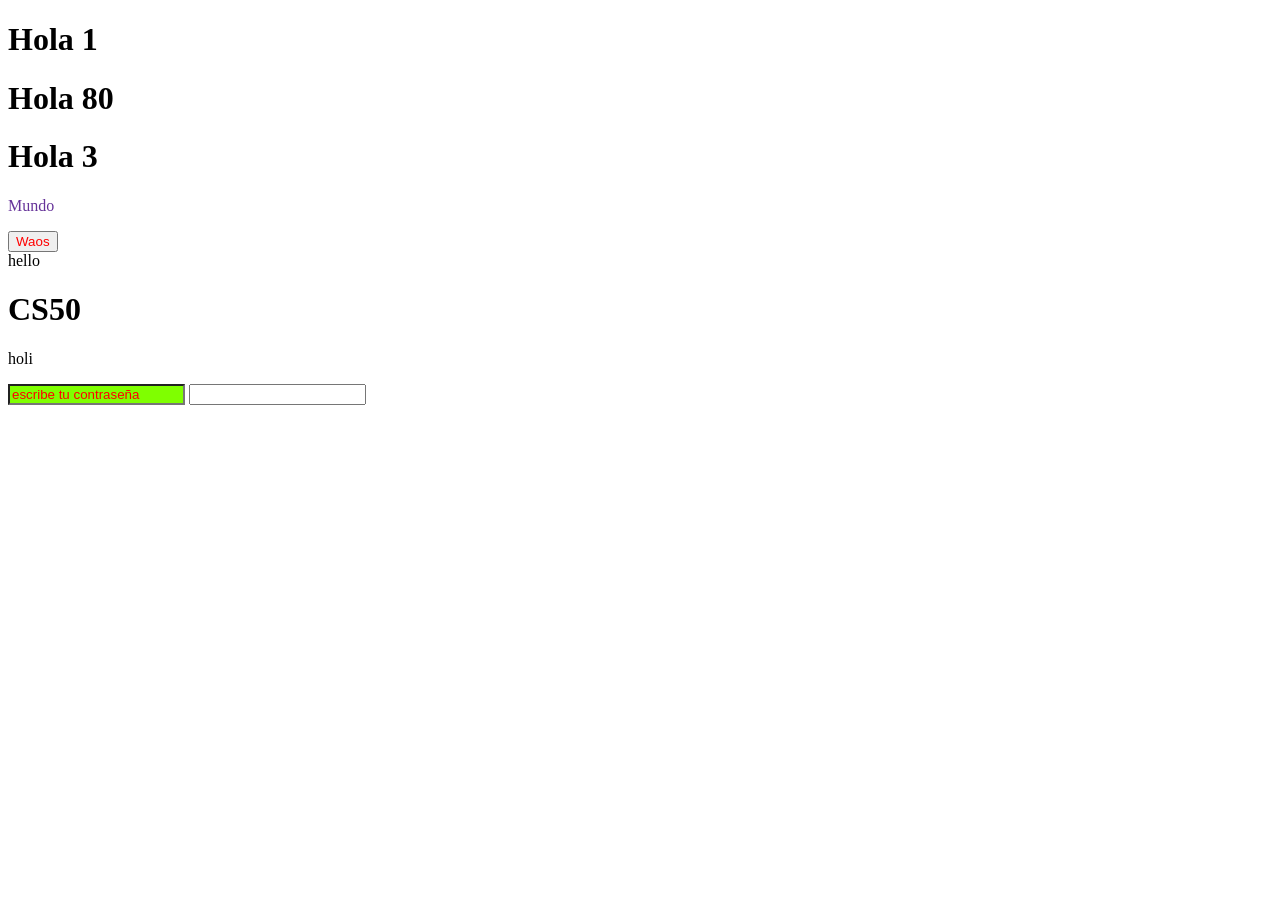
<file: css/ejemplo1/index.html>
<!DOCTYPE html>
<html lang="en">
<head>
    <meta charset="UTF-8">
    <meta name="viewport" content="width=device-width, initial-scale=1.0">
    <title>Document</title>
    <link rel="stylesheet" href="./styles.css">
</head>
<body>
    <h1>Hola 1</h1>
    <h1>Hola 80</h1>
    <h1>Hola 3</h1>

    <p class="waos hola" >Mundo</p>

    <button class="waos" id="button-waos" style="color:aqua" >Waos</button>

    <div>
        <nav>hello</nav>
        <h1>CS50</h1>
        <p>holi</p>
    </div>

    <input type="password" name="valor" placeholder="escribe tu contraseña">
    <input type="text">
</body>
</html>
</file>
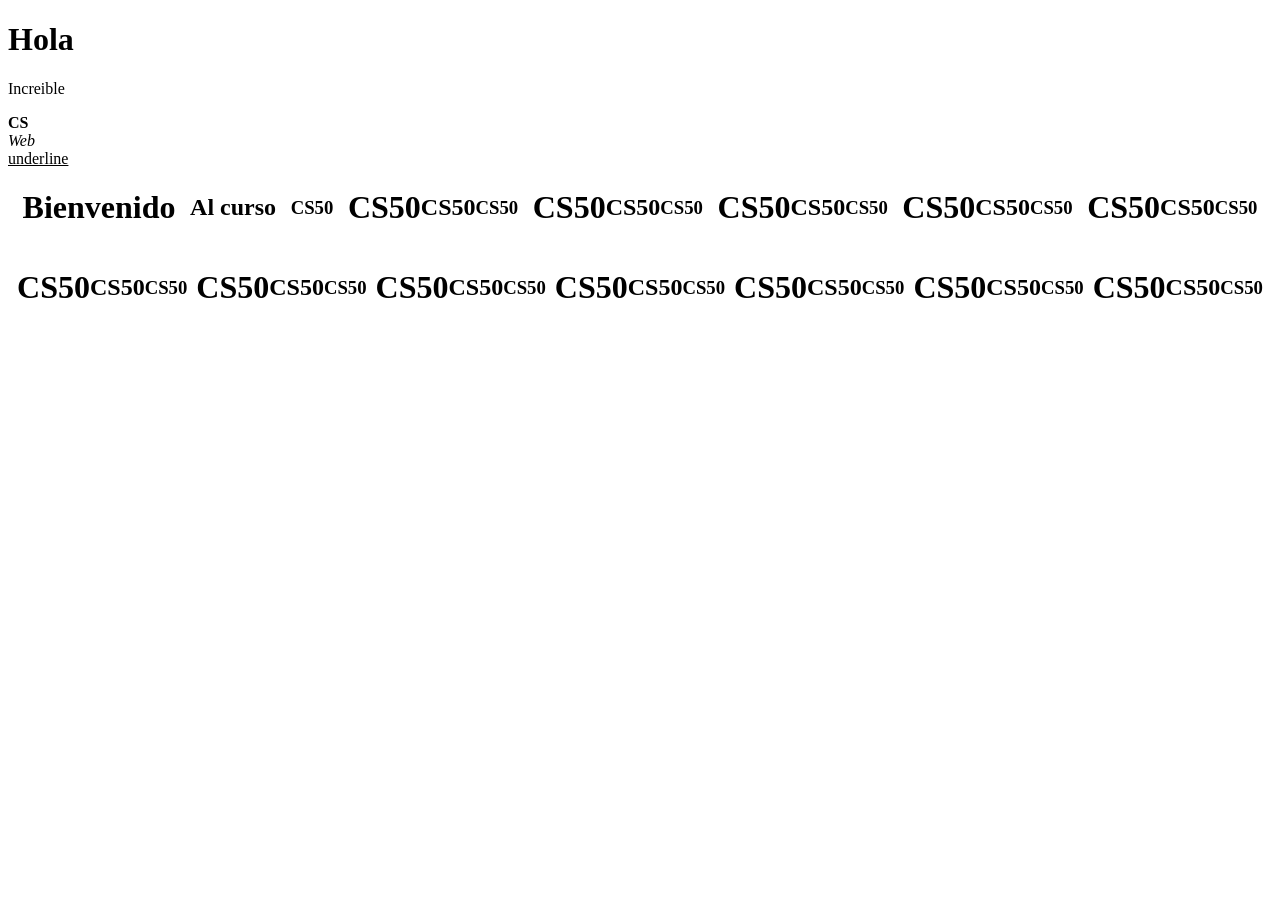
<file: css/ejemplo2/index.html>
<!DOCTYPE html>
<html lang="en">
<head>
    <meta charset="UTF-8">
    <meta name="viewport" content="width=device-width, initial-scale=1.0">
    <title>Document</title>
    <link rel="stylesheet" href="./styles.css">
</head>
<body>
    <h1>Hola</h1>
    <p>Increible</p>
    <strong>CS</strong>
    <i>Web</i>
    <u>underline</u>

    <div>
        <h1>Bienvenido</h1>
        <h2>Al curso</h2>
        <h3>CS50</h3>
        <div>
            <h1>CS50</h1>
            <h2>CS50</h2>
            <h3>CS50</h3>
        </div>
        <div>
            <h1>CS50</h1>
            <h2>CS50</h2>
            <h3>CS50</h3>
        </div>
        <div>
            <h1>CS50</h1>
            <h2>CS50</h2>
            <h3>CS50</h3>
        </div>
        <div>
            <h1>CS50</h1>
            <h2>CS50</h2>
            <h3>CS50</h3>
        </div>
        <div>
            <h1>CS50</h1>
            <h2>CS50</h2>
            <h3>CS50</h3>
        </div>
        <div>
            <h1>CS50</h1>
            <h2>CS50</h2>
            <h3>CS50</h3>
        </div>
        <div>
            <h1>CS50</h1>
            <h2>CS50</h2>
            <h3>CS50</h3>
        </div>
        <div>
            <h1>CS50</h1>
            <h2>CS50</h2>
            <h3>CS50</h3>
        </div>
        <div>
            <h1>CS50</h1>
            <h2>CS50</h2>
            <h3>CS50</h3>
        </div>
        <div>
            <h1>CS50</h1>
            <h2>CS50</h2>
            <h3>CS50</h3>
        </div>
        <div>
            <h1>CS50</h1>
            <h2>CS50</h2>
            <h3>CS50</h3>
        </div>
        <div>
            <h1>CS50</h1>
            <h2>CS50</h2>
            <h3>CS50</h3>
        </div>
    </div>
</body>
</html>
</file>
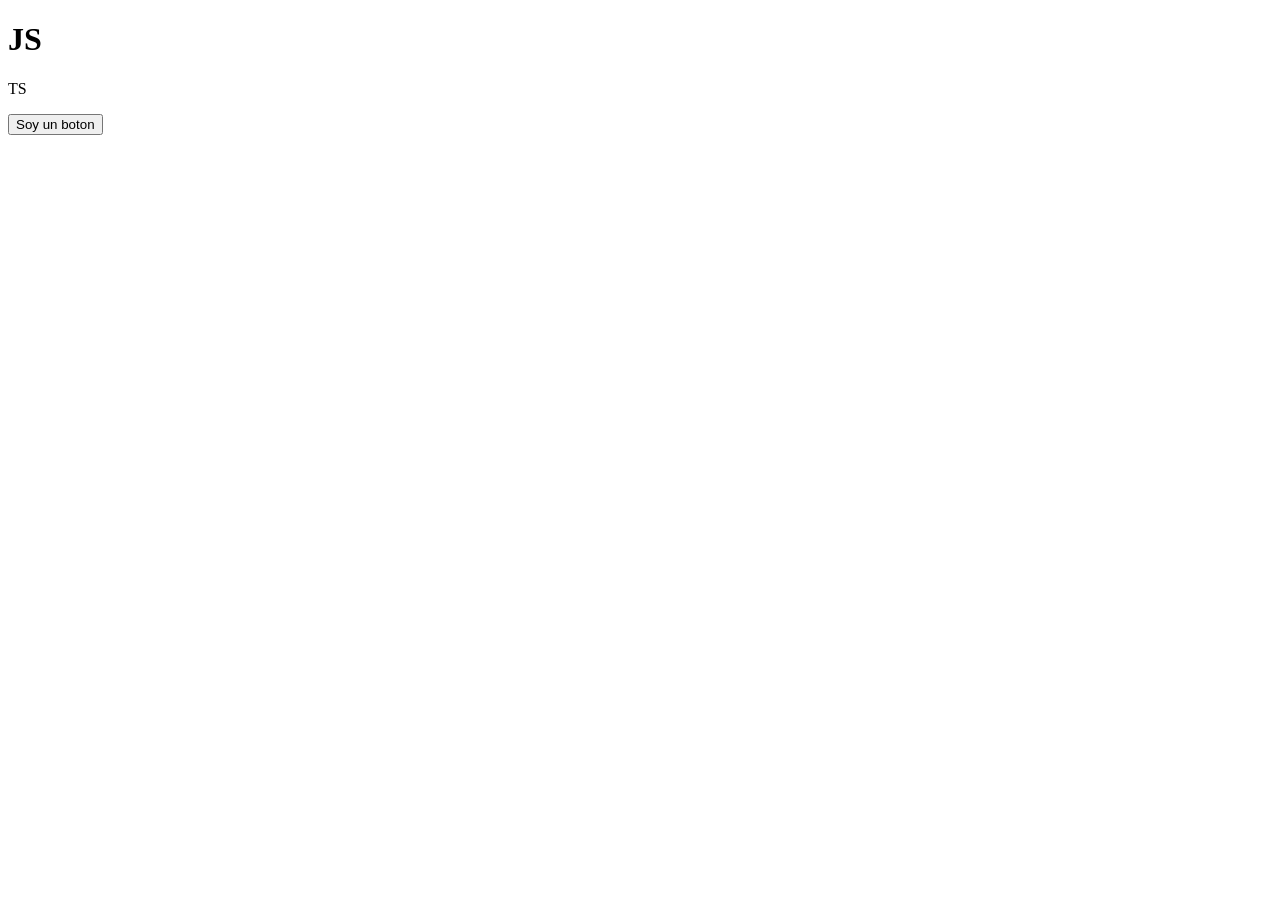
<file: js/ejemplo1/index.html>
<!DOCTYPE html>
<html lang="en">
<head>
    <meta charset="UTF-8">
    <meta name="viewport" content="width=device-width, initial-scale=1.0">
    <title>Document</title>
    <script src="./script.js"></script>
</head>
<body>
    <h1>JS</h1>
    <p>TS</p>
    <button>Soy un boton</button>
</body>
</html>
</file>
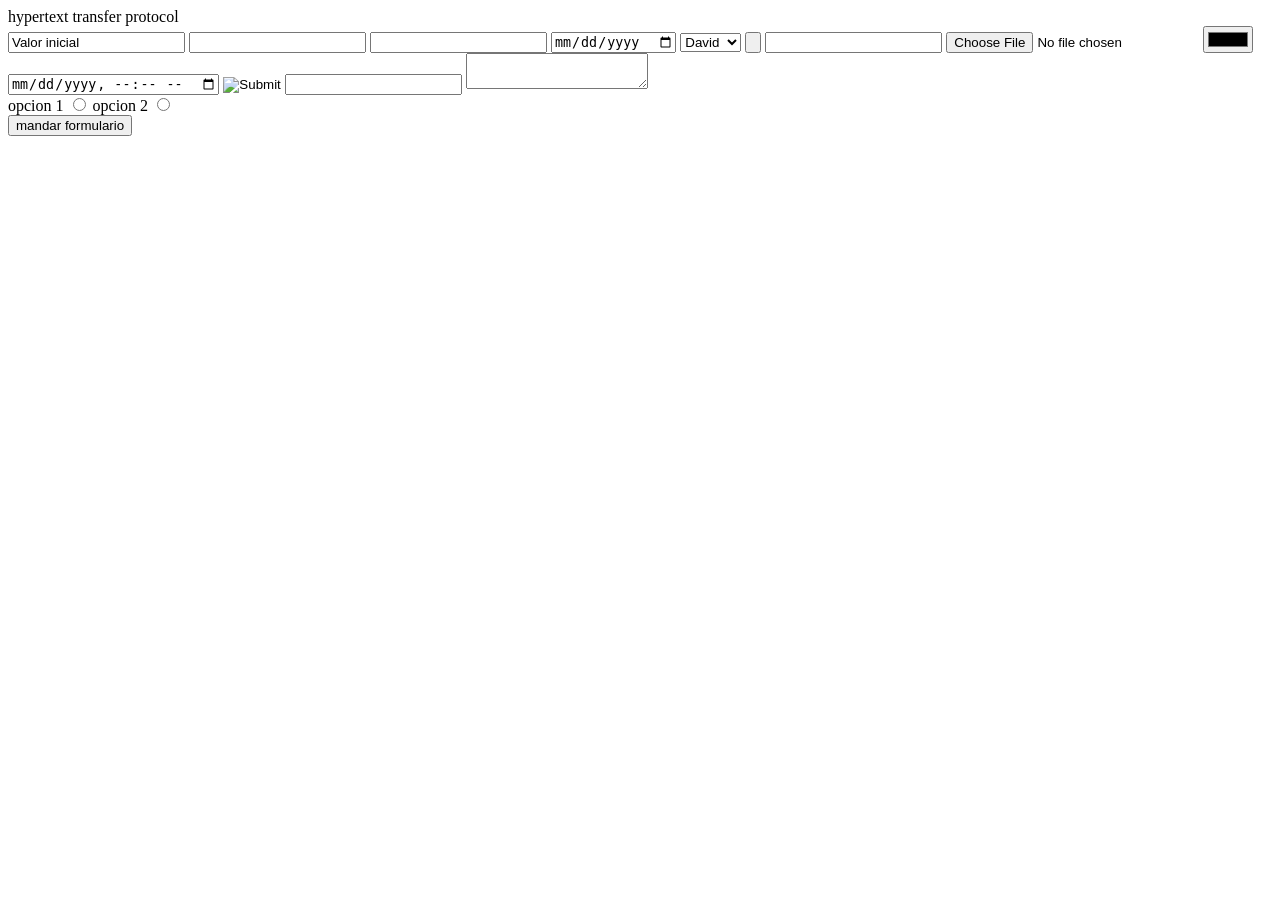
<file: html/formularios.html>
<!DOCTYPE html>
<html lang="en">
<head>
    <meta charset="UTF-8">
    <meta name="viewport" content="width=device-width, initial-scale=1.0">
    <title>Formularios</title>
</head>
<body>
    hypertext transfer protocol
    <form action="/google.com" id="formulario-tuani" method="POST">
        <input list="lista-de-datos" type="text" maxlength="10" minlength="2" value="Valor inicial" pattern="">
        <input type="number" step="2" title="solo acepto numero">
        <input type="password">
        <input type="date">
        <select name="" id="">
            <option value="1">David</option>
            <option value="2">Omar</option>
            <option value="3">Carlos</option>
        </select>
        <input type="button">
        <input type="email">
        <input type="file" accept="*.png">
        <input type="color">
        <input type="datetime-local">
        <input type="image">
        <input type="tel">

        <textarea name="" id=""></textarea>
        <div>
            <label for="">opcion 1</label>
            <input type="radio">
            <label for="">opcion 2</label>
            <input type="radio">

        </div>

    </form>

    <datalist id="lista-de-datos">
        <option value="Edge">
        <option value="Firefox">
        <option value="Chrome">
        <option value="Opera">
        <option value="Safari">
    </datalist>

    <button type="submit" form="formulario-tuani">mandar formulario</button>
</body>
</html>
</file>
<file: css/ejemplo2/styles.css>
strong, u, i{
    display: block;
}

div{
    display: flex;
    justify-content: space-evenly;
    align-items: center;
    flex-direction: row;
    flex-wrap: wrap;
}
</file>
<file: css/ejemplo1/styles.css>
/* h1 {
    color: red;
}

.waos{
    font-size: larger;
}

.hola{
    color: blue;
}

#button-waos{
    color: green;
}

h1:nth-child(3){
    background-color: yellow;
}

body > h1:nth-child(2):hover{
    color: green;
}

body > p{
    color: rebeccapurple;
    background-color: tomato;
}

h1 + p{
    color: chocolate;
} */

.waos{
    color:rebeccapurple;
}

button{
    color: red !important;
}

#button-waos{
    color: green;
}

input[type="password"][name="valor"]{
    background-color: chartreuse;
}

input::placeholder{
    color: red;
}
</file>
